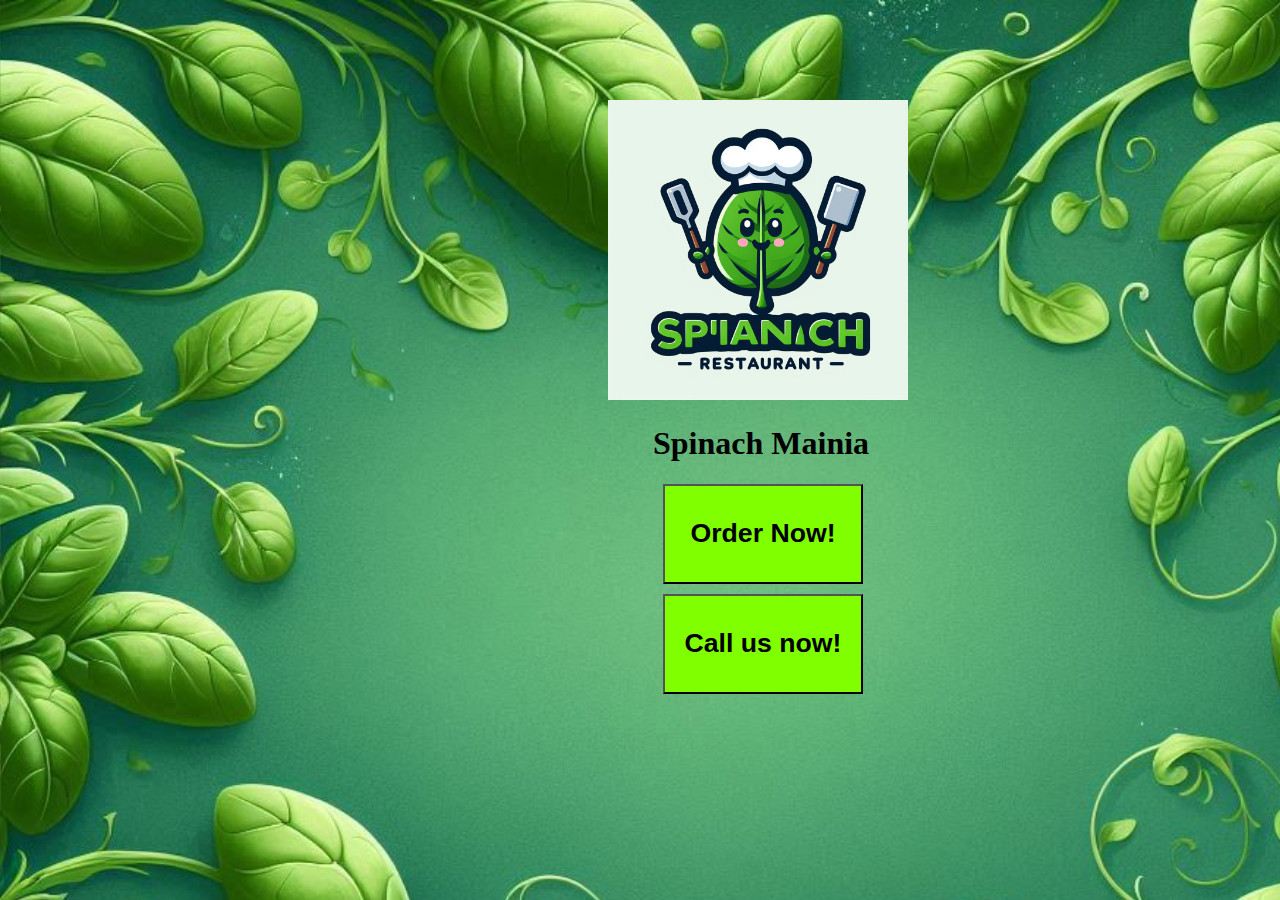
<file: index.html>
<!DOCTYPE html>
<html lang="en">
<head>
    <meta charset="UTF-8">
    <meta name="viewport" content="width=device-width, initial-scale=1.0">
    <title> Homepage </title>
    <link rel="stylesheet" href="style.css">
   
   
    <style>
        body{
            overflow: hidden;
        }
    </style>

</head>
<body >
    
    <div class="logo">
        <img src="Designer.jpeg" height="300">
    </div>


    <div class="Main_text">
       <header><h1>Spinach Mainia</h1></header> 
    </div>
    
    <p id="demo"></p>
    <div class="Order">
         <a href="menu.html"><button style="background-color: chartreuse; border-style: outset; height: 100px; width:200px"><h1>Order Now!</h1></button></a>
    </div>

   <div class="Call">
    <button style="background-color: chartreuse; border-style: outset; height: 100px; width: 200px; " onclick="myFunction()"><h1>Call us now!</h1></button>   
   
    <script>
        
    </script>
    <script type="text/javascript" src="main.js"></script>


</body>
</html>
</file>
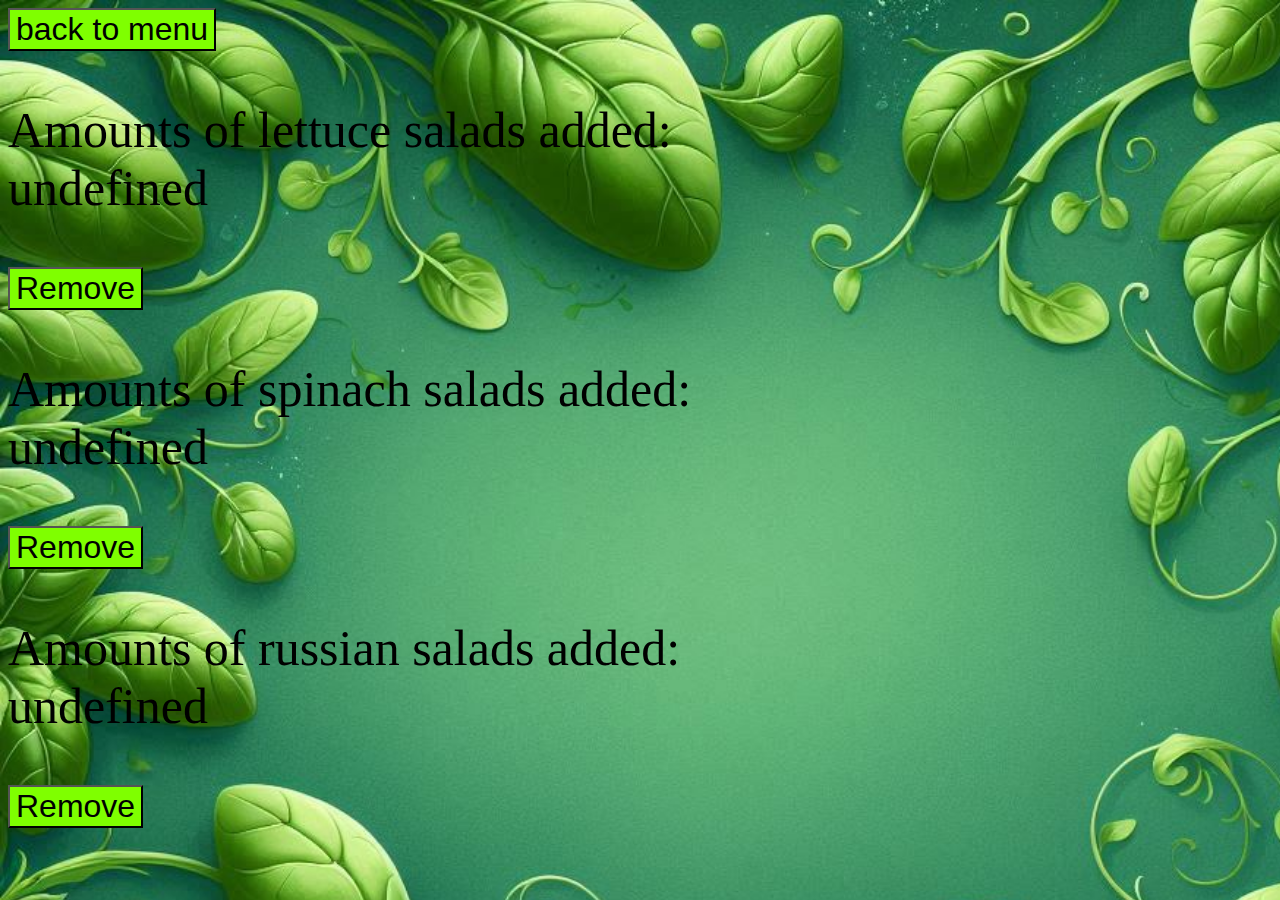
<file: cart.html>
<!DOCTYPE html>
<html lang="en">
<head>
    <meta charset="UTF-8">
    <meta name="viewport" content="width=device-width, initial-scale=1.0">
    <title>Cart</title>

    <link rel="stylesheet" href="style.css">
    
</head>
<body style="background-color: green; width: 750px;">
    
    <a href="menu.html"><button style="font-size: xx-large; background-image: url; background-color: chartreuse">back to menu</button></a>
    <p id="doccool"></p>     
    <button  onclick="removesalad2()" style=" z-index: 1; font-size: xx-large; background-color: chartreuse;">Remove</button>

    <p id="doccool1"></p>
    <button  onclick="removesalad1()" style=" z-index: 1; font-size: xx-large; background-color: chartreuse;">Remove</button>
    <p id="doccool2"></p>
    <button  onclick="removesalad3()" style=" z-index: 1; font-size: xx-large; background-color: chartreuse;">Remove</button>
    
 <script >
    document.getElementById("doccool").innerHTML = "Amounts of lettuce salads added: "+localStorage.amountOfLettuceSaladsAdded
    document.getElementById("doccool").style.fontSize = "50px"
    document.getElementById("doccool").style.color = "black"
    document.getElementById("doccool1").innerHTML = "Amounts of lettuce salads added: "+localStorage.amountOfLettuceSaladsAdded
    document.getElementById("doccool1").style.fontSize = "50px"
    document.getElementById("doccool1").style.color = "black"
    document.getElementById("doccool2").innerHTML = "Amounts of lettuce salads added: "+localStorage.amountOfLettuceSaladsAdded
    document.getElementById("doccool2").style.fontSize = "50px"
    document.getElementById("doccool2").style.color = "black"
    document.getElementById("doccool1").innerHTML = "Amounts of spinach salads added: "+localStorage.amountOfSpinachSaladsAdded
    document.getElementById("doccool2").innerHTML = "Amounts of russian salads added: "+localStorage.amountOfRussianSaladsAdded


    function removesalad1(){
        if(localStorage.amountOfSpinachSaladsAdded!="0"&&localStorage.amountOfSaladsAdded != "0"){
            localStorage.amountOfSaladsAdded -= "1"
            localStorage.amountOfSpinachSaladsAdded -= "1"
            console.log("removed!")
            window.location.reload()
        }
    }
    function removesalad2(){
        if(localStorage.amountOfLettuceSaladsAdded!="0"&&localStorage.amountOfSaladsAdded != "0"){
            localStorage.amountOfSaladsAdded -= "1"
            localStorage.amountOfLettuceSaladsAdded -= "1"
            console.log("removed!")
            window.location.reload()
        }
    }
    function removesalad3(){
        if(localStorage.amountOfRussianSaladsAdded!="0"&&localStorage.amountOfSaladsAdded != "0"){
            localStorage.amountOfSaladsAdded -= "1"
            localStorage.amountOfRussianSaladsAdded -= "1"
            console.log("removed!")
            window.location.reload()
        }
    }
 </script>
    
</body>
</html>
</file>
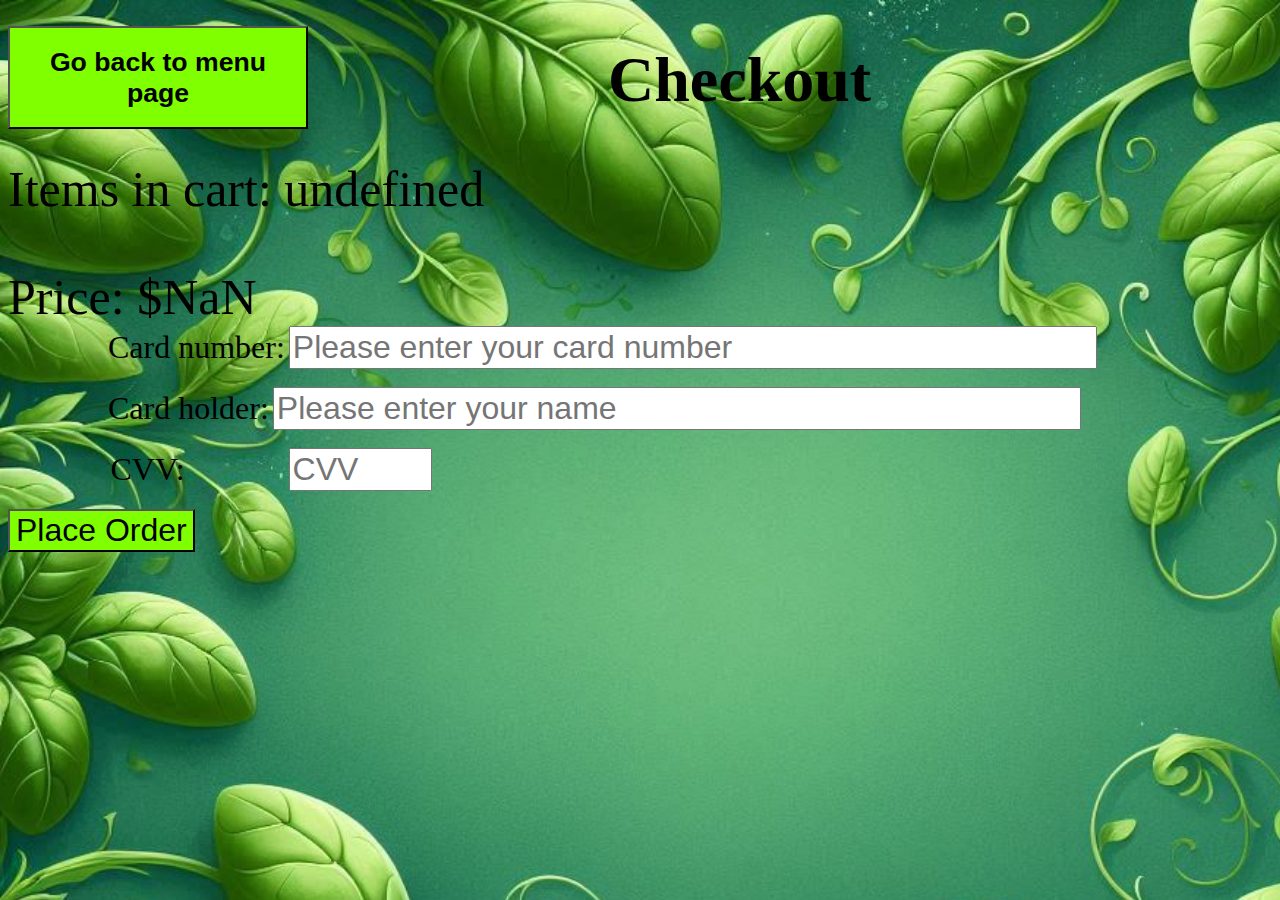
<file: checkout.html>
<!DOCTYPE html>
<html lang="en">
<head>
    <meta charset="UTF-8">
    <meta name="viewport" content="width=device-width, initial-scale=1.0">
    <title>checkout</title>
    <link rel="stylesheet" href="style.css">
</head>
<body style="background-color: green;">
    
    <div class="Checkouttxt">
        <h1>Checkout</h1>
    </div>
    
    <p id="amm" ></p>
    <p id="amm2"></p>
    <p id="cool"></p>    
    
    <div class="bcm">
    <a href="menu.html"><button style="background-color: chartreuse; border-style: outset;"><h1>Go back to menu page</h1></button></a>  
    </div>
    <div class="checkouttext">
        <label for="textbox" style="margin-left: 100px; font-size: xx-large;">Card number:</label>
        <input type="password" placeholder="Please enter your card number" id="textbox" name="textbox" size="40" maxlength="16" style="margin-top: 200px; font-size: xx-large;"><br><br>
        <label for="textbox" style="margin-left: 100px; font-size: xx-large;">Card holder:</label>
        <input type="text" id="Cardpname" placeholder="Please enter your name" name="textbox" size="40" maxlength="16" style="margin-top: 00px; font-size: xx-large;"><br><br>
        <label for="pin" style="font-size: xx-large; margin-left: 102.5px;" text>CVV:</label>
        <input type="password" placeholder="CVV" id="pin" name="pin" size="5" min="1" maxlength="3"  style="font-size: xx-large; margin-left: 100px;" maxlength="3"><br><br>

        <button name="chout" value="Submit" style="font-size: xx-large; background-color: chartreuse; border-style: outset;"  onclick="checkout()">Place Order</button>
        
    </div>
    <script type="text/javascript" src="main.js"></script>

   

   
</body>
</html>
</file>
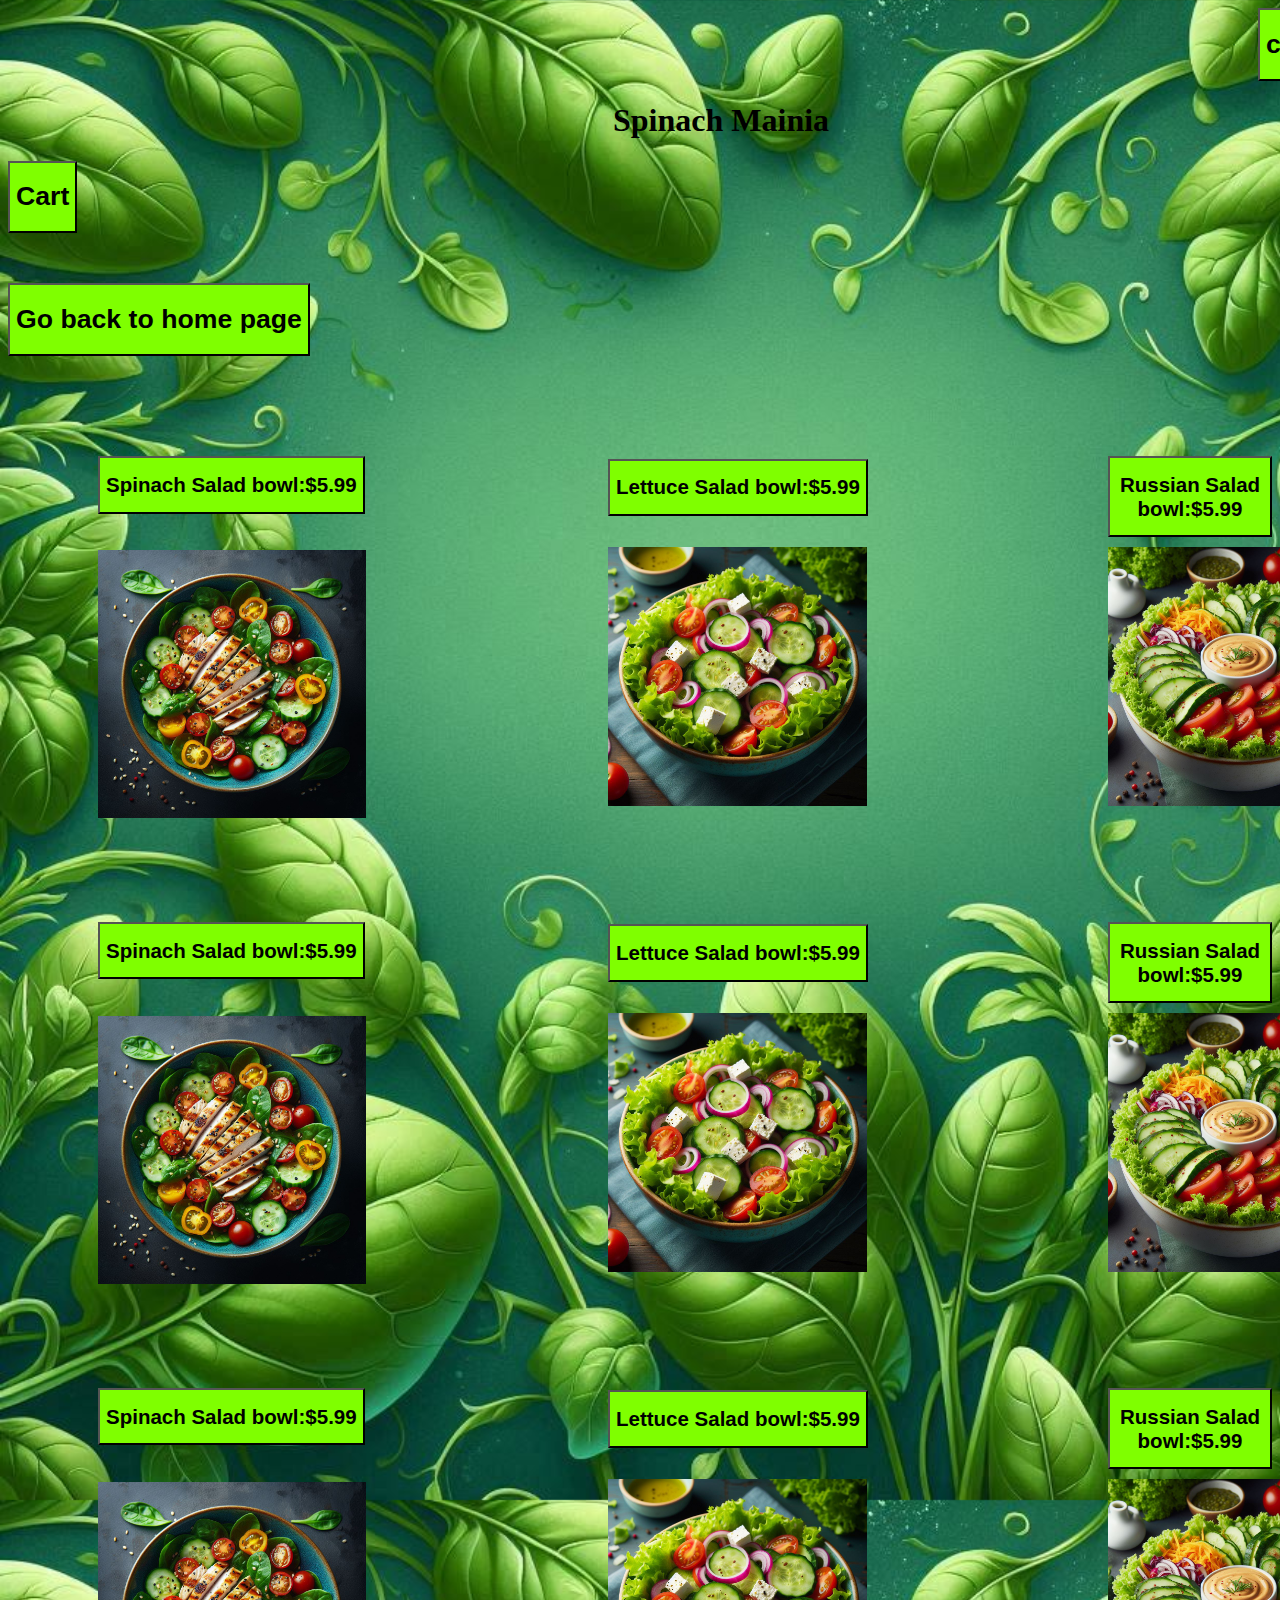
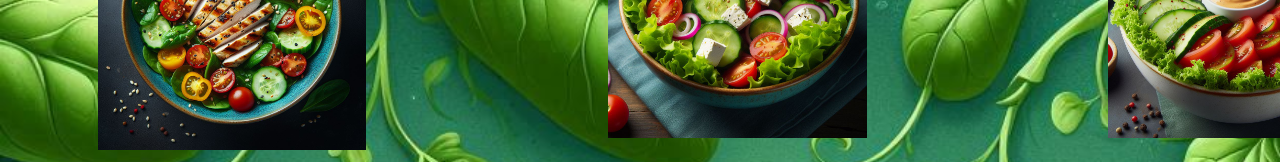
<file: menu.html>
<!DOCTYPE html>
<html lang="en">
<head>
    <meta charset="UTF-8">
    <meta name="viewport" content="width=device-width, initial-scale=1.0">
    <title>Menu</title>
    <link rel="stylesheet" href="style.css">
    
</head>
<body style="background-color: green;">

    <div class="checkout">
        <a href="checkout.html"><button style="background-color: chartreuse; border-style: outset;"><h1>checkout</h1></button></a></div>
    
    <div class="head_text">
        <header>
            <h1>Spinach Mainia</h1>
        </header>
    </div>

    
    
    <p id="demo"></p>
    <div class="Cart">
        <a href="cart.html"><button style="background-color: chartreuse; border-style: outset; margin-bottom: 50px;"><h1>Cart</h1></button></a>
    </div>
    
    <div class="main_menu">
        <a href="index.html"><button style="background-color: chartreuse; border-style: outset;" ><h1>Go back to home page</h1></button></a>
    </div>
    

   

    <div class="bowl_button">
        <button style="background-color: chartreuse; border-style: outset; font-size: 10.25px; margin-bottom: 20px;" onclick = "addToSpinachCart(), storage(), addToSpinachCart2()"><h1>Spinach Salad bowl:$5.99</h1></button>
    </div> 
    
    <div class="bowl_button2">
        <button style="background-color: chartreuse; border-style: outset; font-size: 10.25px; margin-bottom: 15px;" onclick="addToLettuceCart(), storage()"><h1>Lettuce Salad bowl:$5.99</h1></button>
    </div> 
        
    <div class="bowl_button3">
        <button style="background-color: chartreuse; border-style: outset; font-size: 10.25px; margin-bottom: 10px;" onclick="addToRussianCart(), storage()"><h1>Russian Salad bowl:$5.99</h1></button>
    </div>

   
    
   
   <script>
        
    </script>
    <div class="Lettuce">
        <img src="lettuce.jpeg" height="259px">
    </div>

    <div class="Russian">
        <img src="Russian.jpeg" height="259px">
    </div>

    <div class = "bowl">
        <img src="Bowl.jpeg" height="267.5px">
    </div>  

    <div class="bowl_button">
        <button style="background-color: chartreuse; border-style: outset; font-size: 10.25px; margin-bottom: 20px;" onclick = "addToSpinachCart(), storage(), addToSpinachCart2()"><h1>Spinach Salad bowl:$5.99</h1></button>
    </div> 
    
    <div class="bowl_button2">
        <button style="background-color: chartreuse; border-style: outset; font-size: 10.25px; margin-bottom: 15px;" onclick="addToLettuceCart(), storage()"><h1>Lettuce Salad bowl:$5.99</h1></button>
    </div> 
        
    <div class="bowl_button3">
        <button style="background-color: chartreuse; border-style: outset; font-size: 10.25px; margin-bottom: 10px;" onclick="addToRussianCart(), storage()"><h1>Russian Salad bowl:$5.99</h1></button>
    </div>

   
    
   
   <script>
        
    </script>
    <div class="Lettuce">
        <img src="lettuce.jpeg" height="259px">
    </div>

    <div class="Russian">
        <img src="Russian.jpeg" height="259px">
    </div>

    <div class = "bowl">
        <img src="Bowl.jpeg" height="267.5px">
    </div>  

    <div class="bowl_button">
        <button style="background-color: chartreuse; border-style: outset; font-size: 10.25px; margin-bottom: 20px;" onclick = "addToSpinachCart(), storage(), addToSpinachCart2()"><h1>Spinach Salad bowl:$5.99</h1></button>
    </div> 
    
    <div class="bowl_button2">
        <button style="background-color: chartreuse; border-style: outset; font-size: 10.25px; margin-bottom: 15px;" onclick="addToLettuceCart(), storage()"><h1>Lettuce Salad bowl:$5.99</h1></button>
    </div> 
        
    <div class="bowl_button3">
        <button style="background-color: chartreuse; border-style: outset; font-size: 10.25px; margin-bottom: 10px;" onclick="addToRussianCart(), storage()"><h1>Russian Salad bowl:$5.99</h1></button>
    </div>

   
    
   
   <script>
        
    </script>
    <div class="Lettuce">
        <img src="lettuce.jpeg" height="259px">
    </div>

    <div class="Russian">
        <img src="Russian.jpeg" height="259px">
    </div>

    <div class = "bowl">
        <img src="Bowl.jpeg" height="267.5px">
    </div>  
    



    <script type="text/javascript" src="main.js"></script>
 
    
</body>
</html>
</file>
<file: style.css>
button:hover {
    transform: scale(1.2);
  }

body{
    background-image: url("Designer (2).jpeg");
    background-size: 1500px;
    
}
.Lettuce{
    margin-left: 600px;
}
.bowl{
    position: relative;
    margin-left: 90px;
    z-index: -1;
    margin-top: -260px;
    width: 200px;
}
.Russian{
    position: relative;
    margin-left: 1100px;
    margin-top: -263px;
}
.logo{
    position: relative;
    margin-left: 600px;
    margin-top: 100px;
    
}
.Main_text{
    position: relative;
    margin-left: 645px;
    white-space: nowrap; 
}
.Order{
    position: relative;
    margin-left: 655px;
}
.Call{
    position: relative;
    left: 655px;
    margin-top: 10px;
}
.head_text{
    position: relative;
    margin-left: 605px;
}
.bowl_button{
    position: relative;
    margin-left: 90px;
    font-family:'Courier New', Courier, monospace;
    font-size: 10px;
    margin-top: 100px;
}
.main_menu{
    position: relative;
}
.bowl_button2{
    position: relative;
    margin-left: 600px;
    margin-top: -75px;
}
.bowl_button3{
    position: relative;
    margin-left: 1100px;
    margin-top: -75px;
}
.checkout{
    position: relative;
    margin-left: 1250px;
}
.checkouttext{
    size: 50px;
}
.Checkouttxt{
    position: relative;
    margin-left: 600px;
    font-size: xx-large;
}
.bcm{
    margin-top: -350px;
    height: 100px;
    width: 300px;
}
.amm{
    position: relative;
    left: 100px;
}
</file>
